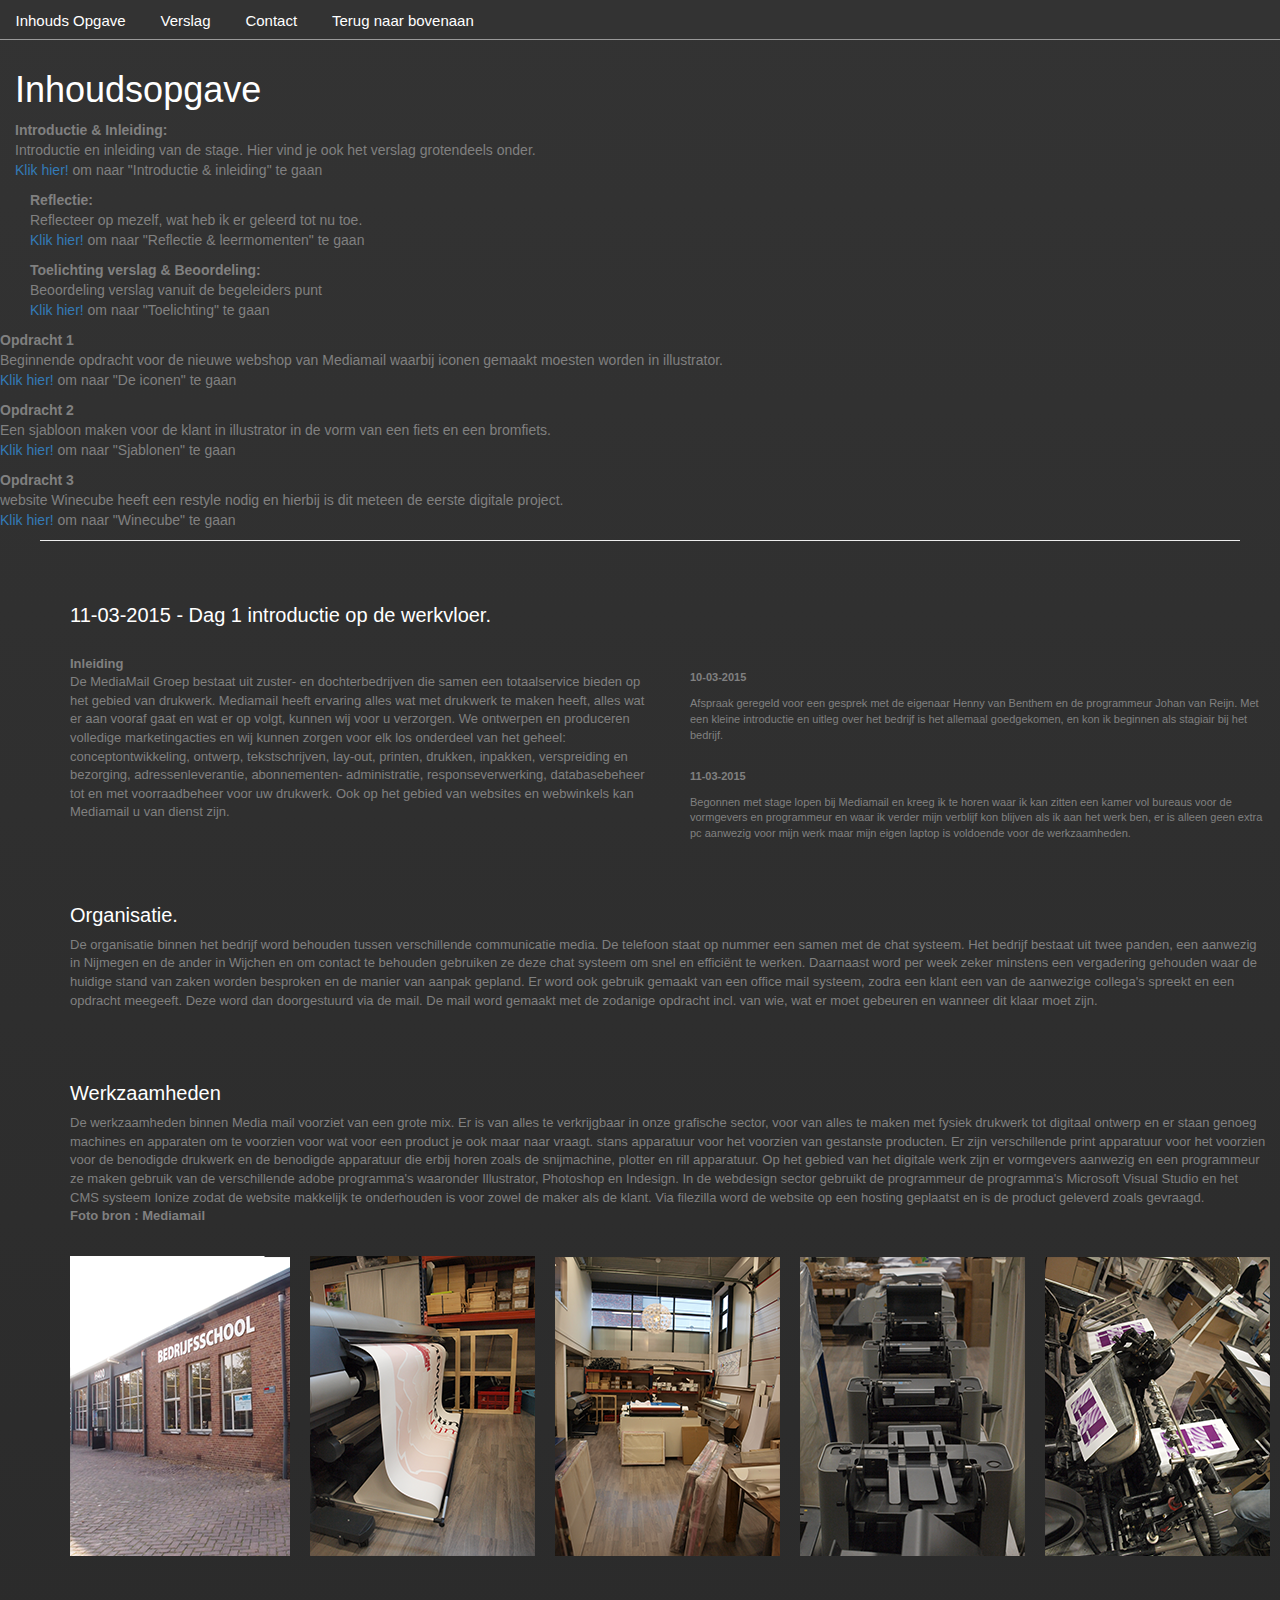
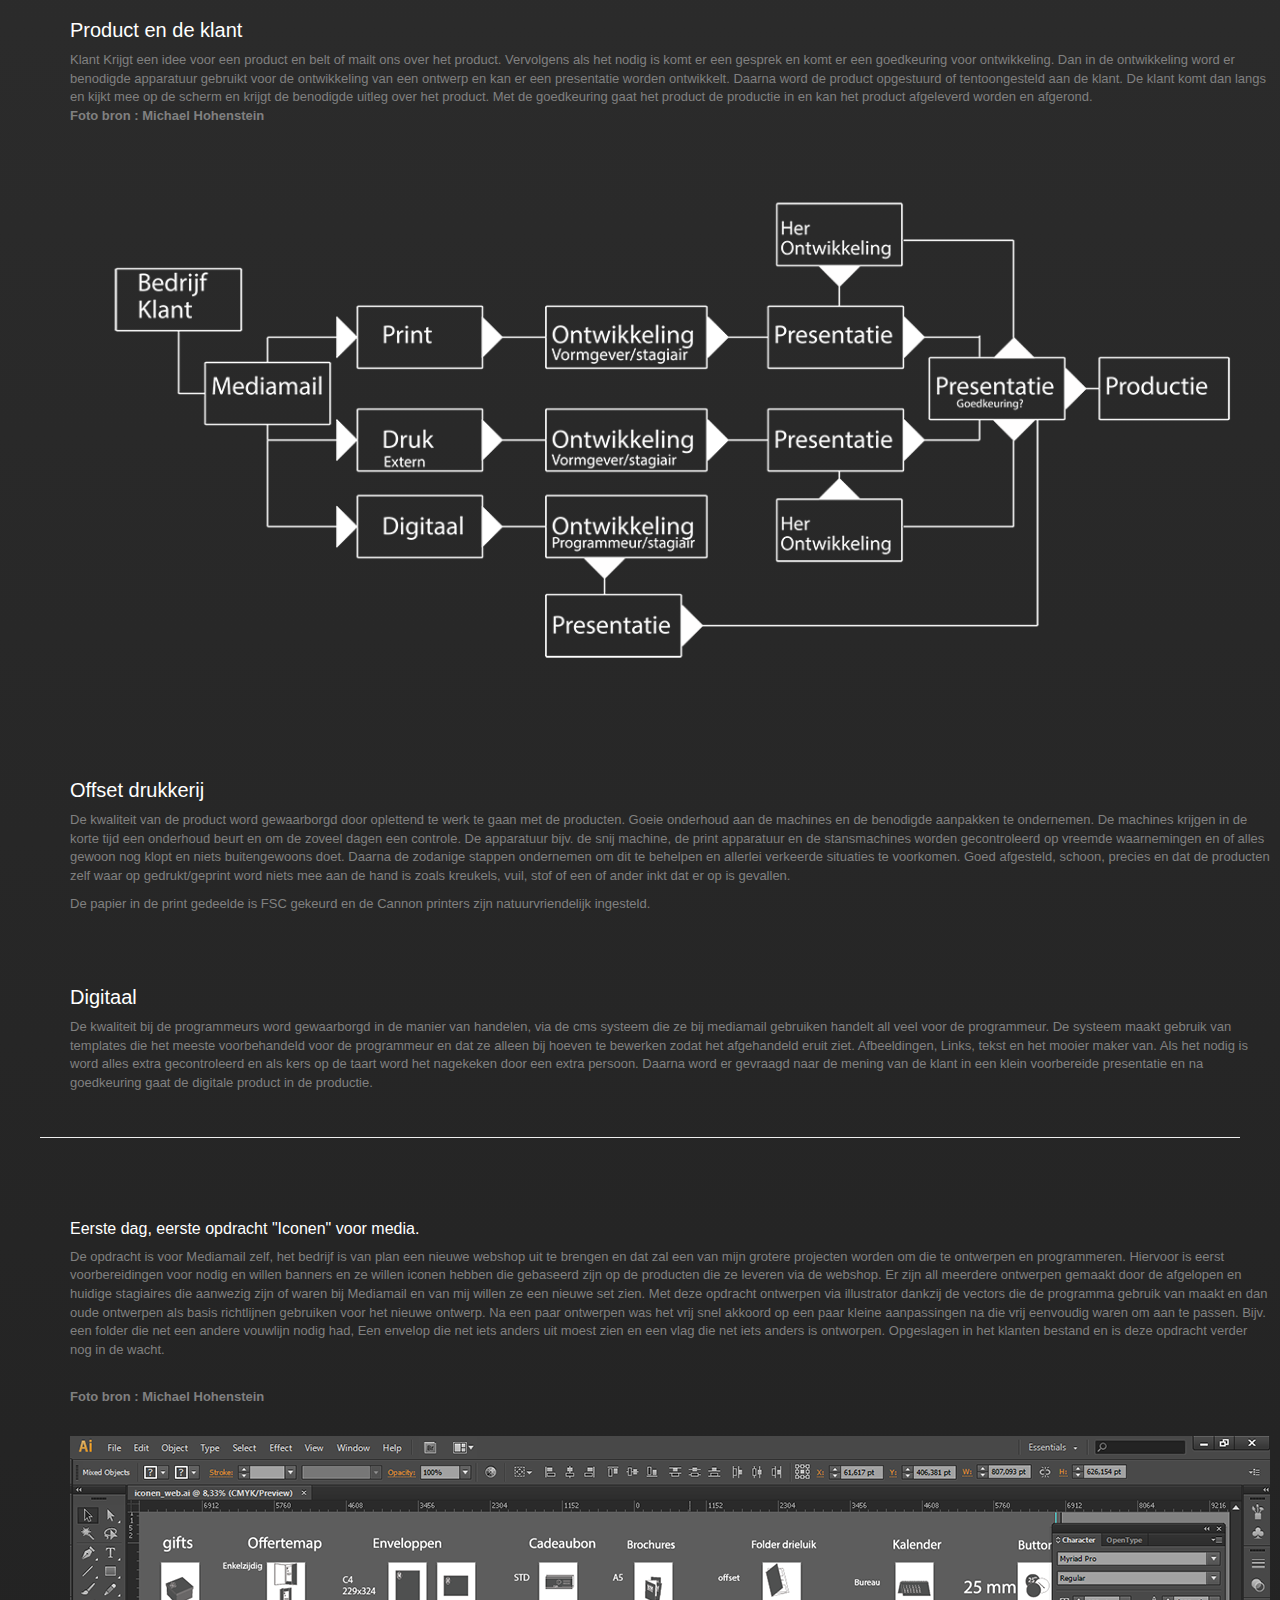
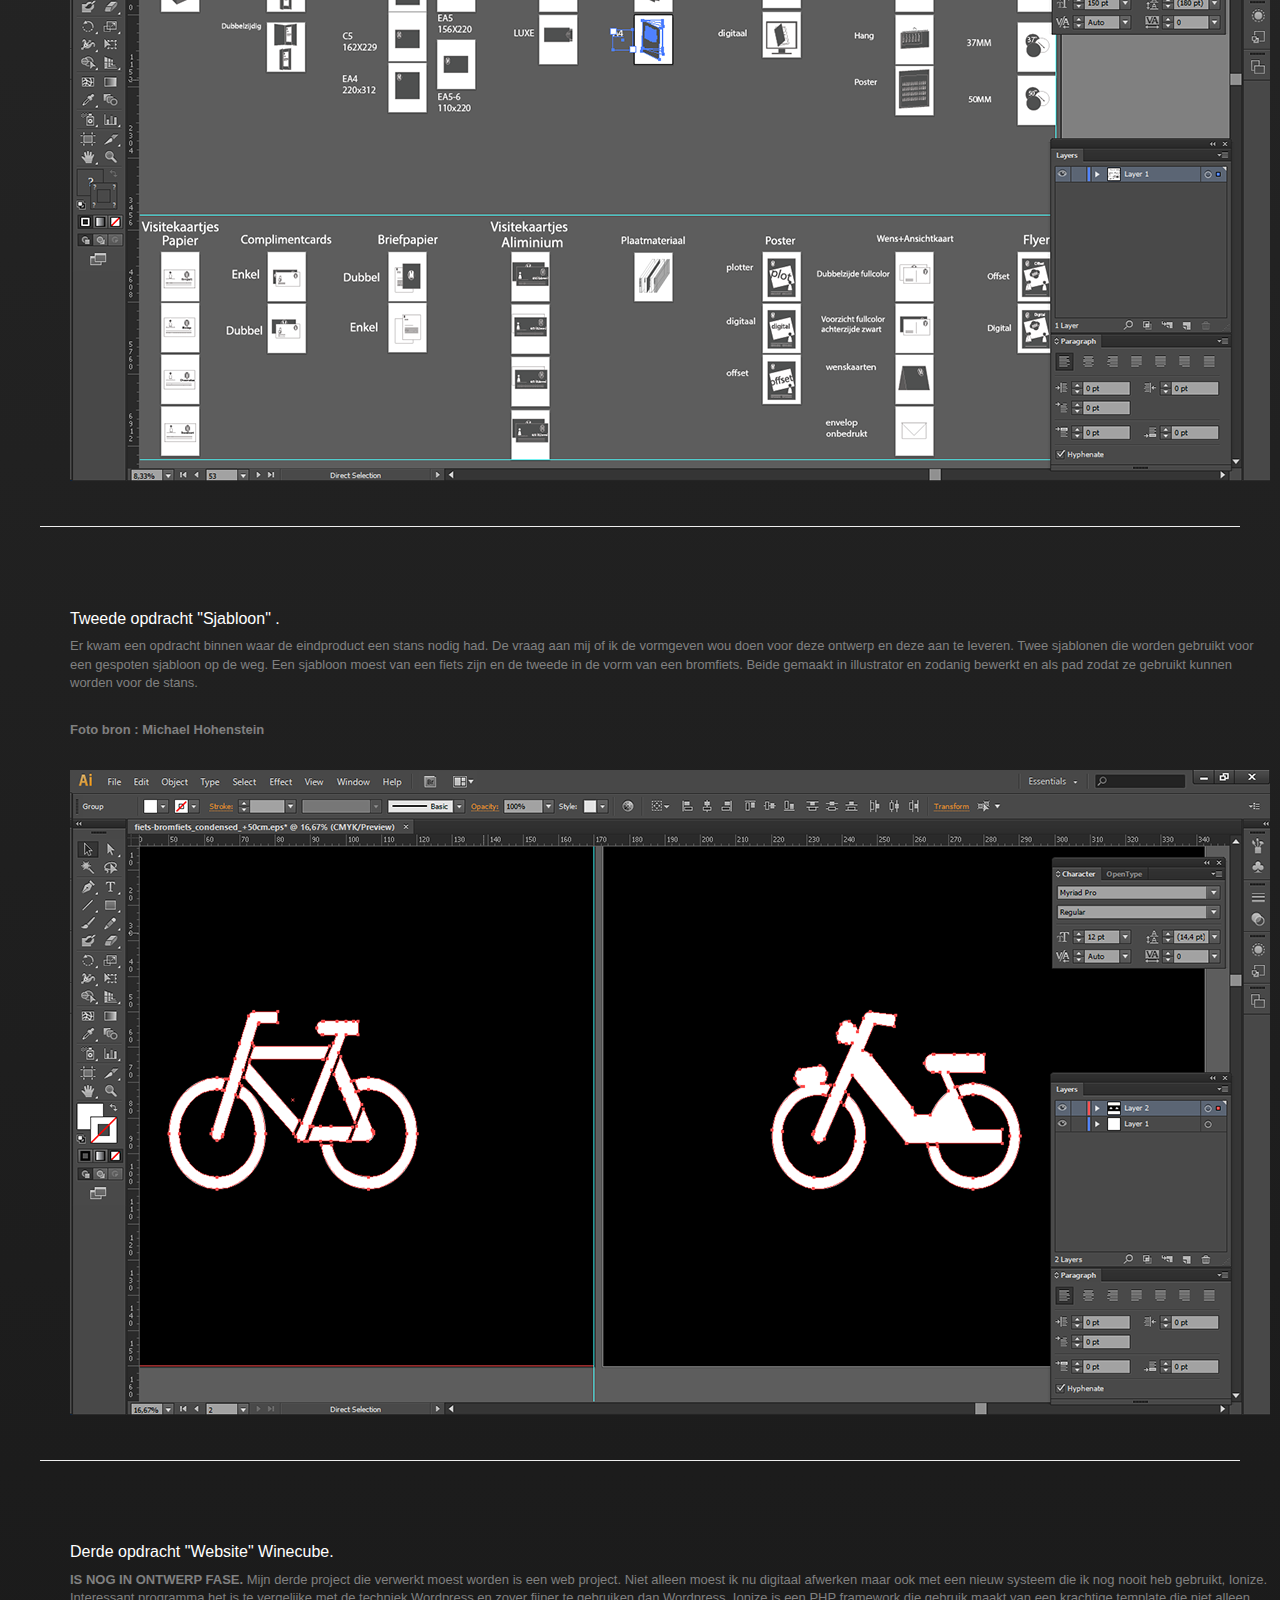
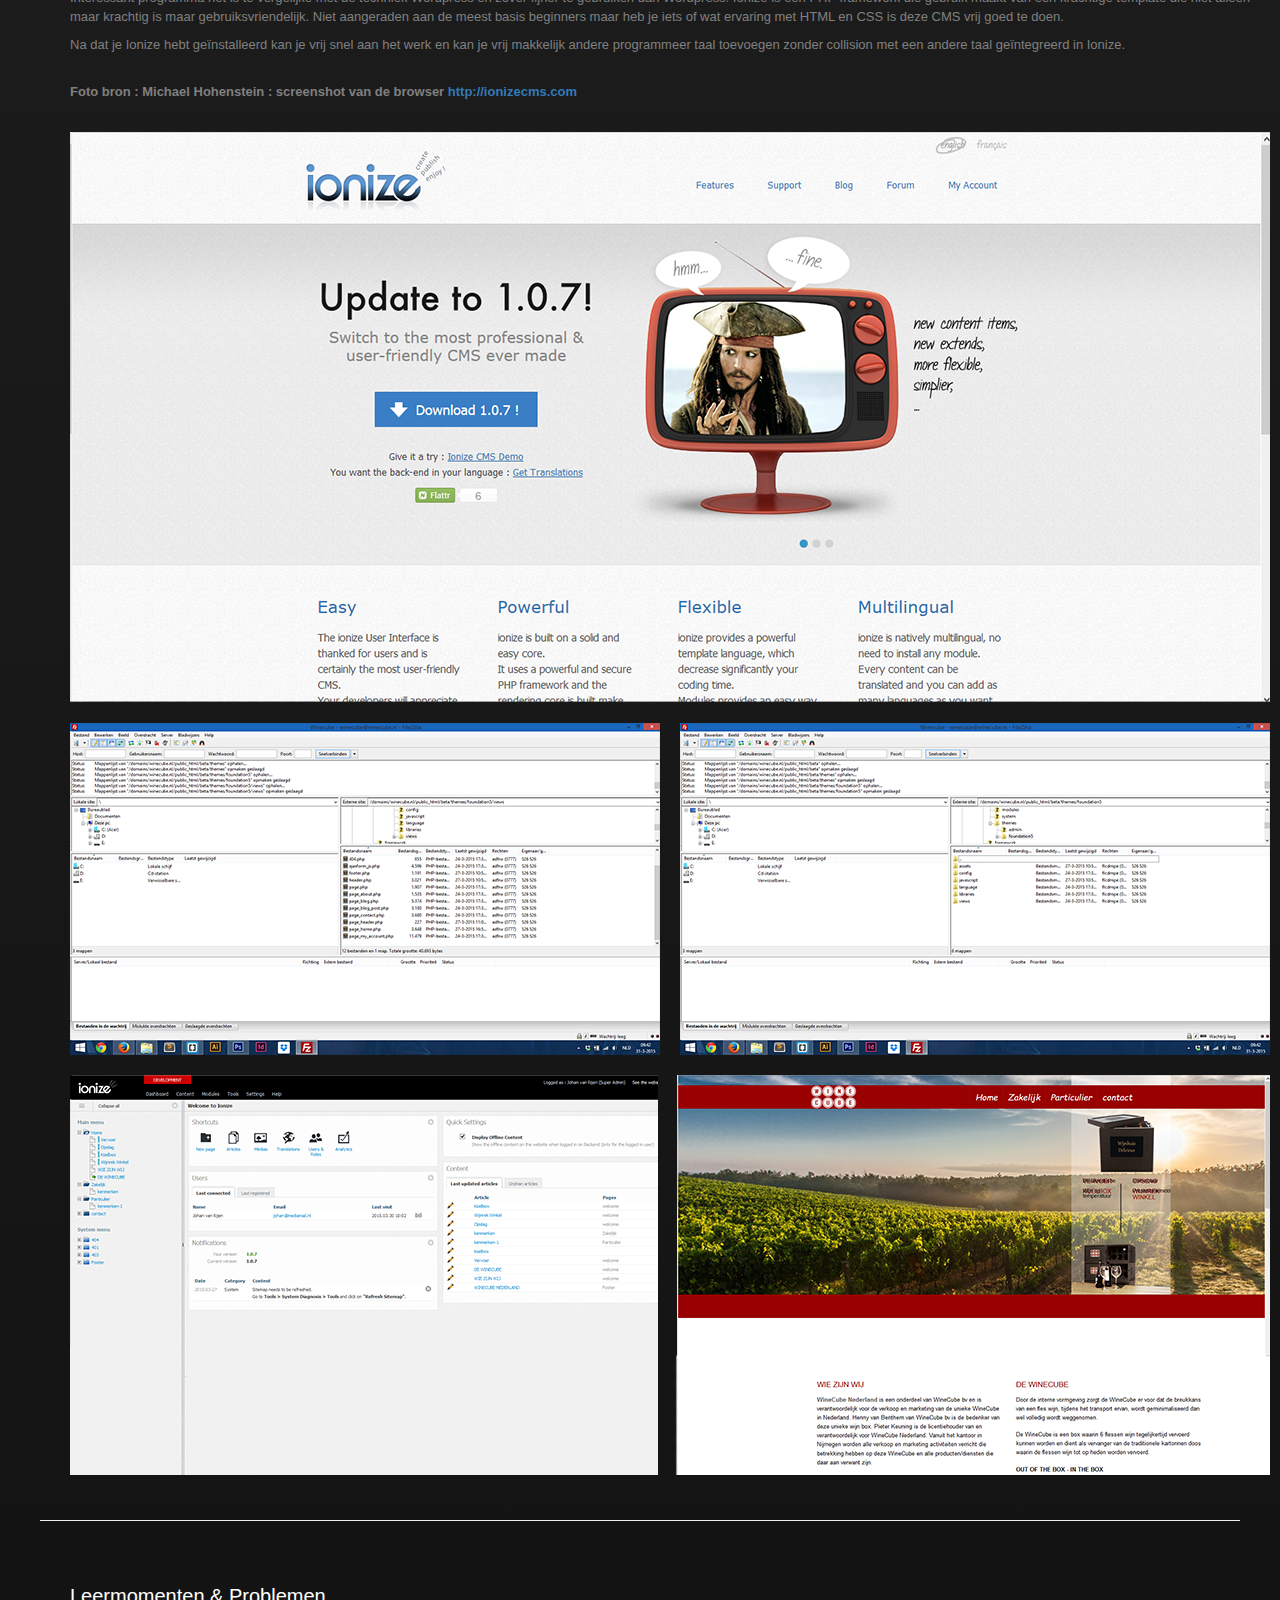
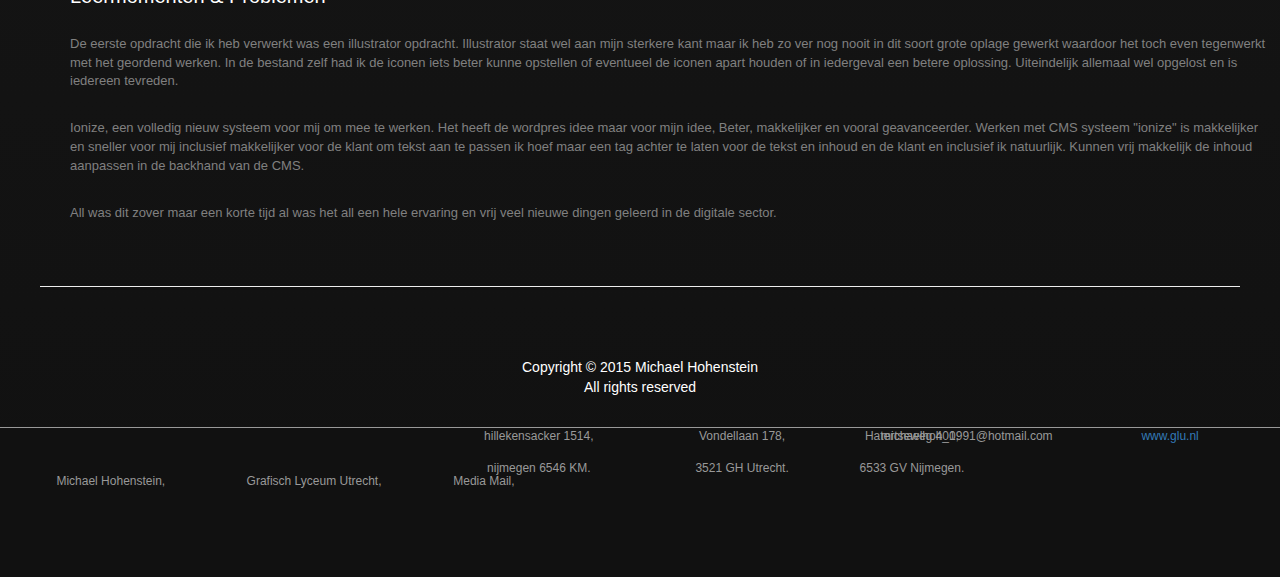
<file: index.html>
<!DOCTYPE HTML>
<html>
	<head>
		<link rel="stylesheet" type="text/css" href="stylesheet/stylesheet.css" />
			<style>
				</style>
        <link rel="stylesheet" href="stylesheet/bootstrap.min.css">
        
	</head>


	<body><!-- body -->


<div class="invulblock" id="terug"></div>


<nav class="scroll" id="nav_bar">
	<ul class="nav_links">
        <li><a class="scroll" href="#selecteer">Inhouds Opgave</a></li>
        <li><a class="scroll" href="#inhoudelijk">Verslag</a></li>
        <li><a class="scroll" href="#contact">Contact</a></li>
      <li><a class="scroll" href="#terug">Terug naar bovenaan</a></li>
    </ul>
</nav><!-- END NAV_BAR-->




        
        

<div class="niets">
	<div><nav class="scroll" id="selecteer" style="top:-40px;"></div>

        
        
        
        
<div class="scroll" id="page">
<div class="tekst col-md-6">
<div class="kleinetekst" style="text-align:center;color:white;padding-top:50px;"><h1>Inhoudsopgave</h1></div>
       
<div class="wrapper">
	
			<p><b>Introductie & Inleiding:</b>
                <br />Introductie en inleiding van de stage. Hier vind je ook het verslag grotendeels onder.<br /> 
				    <a class="scroll" href="#inhoudelijk">Klik hier!</a> om naar "Introductie & inleiding" te gaan</p>
		              <!-- tekst End -->
                
    <div class="col-md-6">    
        <div class="tekst">
			<p><b>Reflectie:</b>
                <br />Reflecteer op mezelf, wat heb ik er geleerd tot nu toe.<br />
				    <a class="scroll" href="#menu-geleerd">Klik hier!</a> om naar "Reflectie & leermomenten" te gaan</p>
		              </div><!-- tekst End -->	
        
        <div class="tekst">
			<p><b>Toelichting verslag & Beoordeling:</b>
                <br />Beoordeling verslag vanuit de begeleiders punt<br />
				    <a class="scroll" href="#menu-toelichting">Klik hier!</a> om naar "Toelichting" te gaan</p>
                        </div><!-- tekst End -->
    </div>
</div><!-- WRAPPER END --><!-- WRAPPER END -->
        </div>
    
    
    
        
           <div class="wrapper">
		<div class="tekst">
			<p><b>Opdracht 1</b>
                <br />Beginnende opdracht voor de nieuwe webshop van Mediamail waarbij iconen gemaakt moesten worden in illustrator.<br /> 
				    <a class="scroll" href="#opdracht-1">Klik hier!</a> om naar "De iconen" te gaan</p>
		              </div><!-- tekst End -->
        <div class="tekst">
			<p><b>Opdracht 2</b>
                <br />Een sjabloon maken voor de klant in illustrator in de vorm van een fiets en een bromfiets.<br />
				    <a class="scroll" href="#opdracht-2">Klik hier!</a> om naar "Sjablonen" te gaan</p>
		              </div><!-- tekst End -->	
        <div class="tekst">
			<p><b>Opdracht 3</b>
                <br />website Winecube heeft een restyle nodig en hierbij is dit meteen de eerste digitale project.<br />
				    <a class="scroll" href="#opdracht-3">Klik hier!</a> om naar "Winecube" te gaan</p>
                        </div><!-- tekst End -->
</div><!-- WRAPPER END --><!-- WRAPPER END -->
             
        
        
	</div><!-- page End -->
</div><!-- container End -->
<!-- Frontpage tekst 1 End -->


    
    
<hr>


    
    
<div class="container">
	<div>
		<nav class="scroll" id="inhoudelijk" style="top:-40px;">
	</div>
<div class="product" >
<br />		
<h1>11-03-2015 - Dag 1 introductie op de werkvloer.</h1>
<br />


<div id="textcollumn">
<p style="font-size:13px;"><b>Inleiding</b><br />De MediaMail Groep bestaat uit zuster- en dochterbedrijven die samen een totaalservice bieden op het gebied van drukwerk.
Mediamail heeft ervaring alles wat met drukwerk te maken heeft, alles wat er aan vooraf gaat en wat er op volgt, kunnen wij voor u verzorgen. 
We ontwerpen en produceren volledige marketingacties en wij kunnen zorgen voor elk los onderdeel van het geheel: 
conceptontwikkeling, ontwerp, tekstschrijven, lay-out, printen, drukken, inpakken, verspreiding en bezorging, adressenleverantie, 
abonnementen- administratie, responseverwerking, databasebeheer tot en met voorraadbeheer voor uw drukwerk. 
Ook op het gebied van websites en webwinkels kan Mediamail u van dienst zijn.</p>
<br />
<p><b>10-03-2015</b></p>
<p>Afspraak geregeld voor een gesprek met de eigenaar Henny van Benthem en de programmeur Johan van Reijn.
Met een kleine introductie en uitleg over het bedrijf is het allemaal goedgekomen, en kon ik beginnen als stagiair bij het bedrijf.</p>
<br />
<p><b>11-03-2015</b></p>
<p>Begonnen met stage lopen bij Mediamail en kreeg ik te horen waar ik kan zitten een kamer vol bureaus voor de vormgevers en programmeur
en waar ik verder mijn verblijf kon blijven als ik aan het werk ben, er is alleen geen extra pc aanwezig voor mijn werk maar mijn eigen laptop is voldoende voor de werkzaamheden.</p>
</div>
<br />
<br />

    
    
    
<!-- DIT GEDEELTE --> <!-- DIT GEDEELTE --><!-- DIT GEDEELTE --><!-- DIT GEDEELTE --><!-- DIT GEDEELTE --><!-- DIT GEDEELTE --><!-- DIT GEDEELTE --><!-- DIT GEDEELTE --><!-- DIT GEDEELTE -->
<h1>Organisatie.</h1>
<p>De organisatie binnen het bedrijf word behouden tussen verschillende communicatie media. De telefoon staat op nummer een samen met de chat systeem.
Het bedrijf bestaat uit twee panden, een aanwezig in Nijmegen en de ander in Wijchen en om contact te behouden gebruiken ze deze chat systeem om snel en effici&euml;nt te werken.
Daarnaast word per week zeker minstens een vergadering gehouden waar de huidige stand van zaken worden besproken en de manier van aanpak gepland.
Er word ook gebruik gemaakt van een office mail systeem, zodra een klant een van de aanwezige collega's spreekt en een opdracht meegeeft. Deze word dan doorgestuurd via de mail. 
De mail word gemaakt met de zodanige opdracht incl. van wie, wat er moet gebeuren en wanneer dit klaar moet zijn.</p>  
<br /> 
<br />
   
<h1>Werkzaamheden</h1>
<p>De werkzaamheden binnen Media mail voorziet van een grote mix. Er is van alles te verkrijgbaar in onze grafische sector, voor van alles te maken met fysiek drukwerk tot digitaal ontwerp
en er staan genoeg machines en apparaten om te voorzien voor wat voor een product je ook maar naar vraagt. stans apparatuur voor het voorzien van gestanste producten. 
Er zijn verschillende print apparatuur voor het voorzien voor de benodigde drukwerk en de benodigde apparatuur die erbij horen zoals de snijmachine, plotter en 
rill apparatuur. Op het gebied van het digitale werk zijn er vormgevers aanwezig en een programmeur ze maken gebruik van de verschillende adobe programma's waaronder Illustrator, 
Photoshop en Indesign. In de webdesign sector gebruikt de programmeur de programma's Microsoft Visual Studio en het CMS systeem Ionize zodat de website makkelijk te onderhouden is voor zowel de maker als de klant. Via filezilla word de website op een hosting geplaatst en is de product geleverd zoals gevraagd.
<br /><b>Foto bron : Mediamail</b></p>
<img src="img/druk&stand.png" style="padding-top:20px;padding-bottom:20px;">
<br />  
<br />  
<h1>Product en de klant</h1>
<p>Klant Krijgt een idee voor een product en belt of mailt ons over het product. Vervolgens als het nodig is komt er een gesprek en komt er een goedkeuring voor ontwikkeling.
Dan in de ontwikkeling word er benodigde apparatuur gebruikt voor de ontwikkeling van een ontwerp en kan er een presentatie worden ontwikkelt. 
Daarna word de product opgestuurd of tentoongesteld aan de klant. De klant komt dan langs en kijkt mee op de scherm en krijgt de benodigde uitleg over het product.
Met de goedkeuring gaat het product de productie in en kan het product afgeleverd worden en afgerond.
<br /><b>Foto bron : Michael Hohenstein</b></p>
<img src="img/tabel-werkzaamheden-resize.png"  style="padding-top:20px;padding-bottom:20px;height:600px;">
<br />  
<br />   
<h1>Offset drukkerij</h1>
<p>De kwaliteit van de product word gewaarborgd door oplettend te werk te gaan met de producten. Goeie onderhoud aan de machines en de benodigde aanpakken te ondernemen.
De machines krijgen in de korte tijd een onderhoud beurt en om de zoveel dagen een controle. De apparatuur bijv. 
de snij machine, de print apparatuur en de stansmachines worden gecontroleerd op vreemde waarnemingen en of alles gewoon nog klopt en niets buitengewoons doet. 
Daarna de zodanige stappen ondernemen om dit te behelpen en allerlei verkeerde situaties te voorkomen.
Goed afgesteld, schoon, precies en dat de producten zelf waar op gedrukt/geprint word niets mee aan de hand is zoals kreukels, vuil, stof of een of ander inkt dat er op is gevallen.
</p><p>De papier in de print gedeelde is FSC gekeurd en de Cannon printers zijn natuurvriendelijk ingesteld.</p>
<br />
<br />
<h1>Digitaal</h1>
<p>De kwaliteit bij de programmeurs word gewaarborgd in de manier van handelen, via de cms systeem die ze bij mediamail gebruiken handelt all veel voor de programmeur.
De systeem maakt gebruik van templates die het meeste voorbehandeld voor de programmeur en dat ze alleen bij hoeven te bewerken zodat het afgehandeld eruit ziet.
Afbeeldingen, Links, tekst en het mooier maker van. Als het nodig is word alles extra gecontroleerd en als kers op de taart word het nagekeken door een extra persoon.
Daarna word er gevraagd naar de mening van de klant in een klein voorbereide presentatie en na goedkeuring gaat de digitale product in de productie.</p>
<!-- DIT GEDEELTE --><!-- DIT GEDEELTE --><!-- DIT GEDEELTE --><!-- DIT GEDEELTE --><!-- DIT GEDEELTE --><!-- DIT GEDEELTE --><!-- DIT GEDEELTE --><!-- DIT GEDEELTE --><!-- DIT GEDEELTE -->

        </div><!--EIND PRODUCT-->
    </div><!--EIND CONTAINER-->



    
    
<hr>

    
    
    
<div class="container">
    <div>
        <div class="scroll" id="opdracht-1" style="top:-40px;"></div>
            </div>
                <div class="product">
<br />
                  
<section class="text"><br />      
<p><h1 style="font-size:16px;">Eerste dag, eerste opdracht "Iconen" voor media.</h1></p>
<p> De opdracht is voor Mediamail zelf, het bedrijf is van plan een nieuwe webshop uit te brengen en dat zal een van mijn grotere projecten worden om die te ontwerpen en programmeren. 
Hiervoor is eerst voorbereidingen  voor nodig en willen banners en ze willen iconen hebben die gebaseerd zijn op de producten die ze leveren via de webshop.
Er zijn all meerdere ontwerpen gemaakt door de afgelopen en huidige stagiaires die aanwezig zijn of waren bij Mediamail en van mij willen ze een nieuwe set zien. 
Met deze opdracht ontwerpen via illustrator dankzij de vectors die de programma gebruik van maakt en dan oude ontwerpen als basis richtlijnen gebruiken voor het nieuwe ontwerp.
Na een paar ontwerpen was het vrij snel akkoord op een paar kleine aanpassingen na die vrij eenvoudig waren om aan te passen. Bijv. een folder die net een andere vouwlijn nodig had,
Een envelop die net iets anders uit moest zien en een vlag die net iets anders is ontworpen. Opgeslagen in het klanten bestand en is deze opdracht verder nog in de wacht.</p>
<br /><b>Foto bron : Michael Hohenstein</b></p>
<img src="img/scherm-icon.png" style="padding-top:20px;">
</section><!-- END TEXT -->
</div><!-- END PRODUCT -->		
</div><!--EIND PRODUCT-->
</div><!--	 EIND CONTAINER 	-->


    
    
<hr>
    
      
    
    
<div class="container">
	<div>
		<div class="scroll" id="opdracht-2" style="top:-40px;"></div>
	       </div>
	           <div class="product"><br />
                   
<section class="text"><br />
<p><h1 style="font-size:16px;">Tweede opdracht "Sjabloon" .</h1></p>
<p>Er kwam een opdracht binnen waar de eindproduct een stans nodig had. De vraag aan mij of ik de vormgeven wou doen voor deze ontwerp en deze aan te leveren.
Twee sjablonen die worden gebruikt voor een gespoten sjabloon op de weg. Een sjabloon moest van een fiets zijn en de tweede in de vorm van een bromfiets.
Beide gemaakt in illustrator en zodanig bewerkt en als pad zodat ze gebruikt kunnen worden voor de stans.</p>
<br /><b>Foto bron : Michael Hohenstein</b></p>
<img src="img/sjabloon-1200px.png" style="padding-top:20px;"> 
</div><!-- PRODUCT -->
</section><!-- END TEXT -->
    	
</div><!--EIND PRODUCT-->
</div><!--	 EIND CONTAINER 	-->




<hr>





<div class="container">
	<div>
		<div class="scroll" id="opdracht-3" style="top:-40px;"></div>
	       </div>
	           <div class="product"><br />
               
<section class="text"><br />
<p><h1 style="font-size:16px;">Derde opdracht "Website" Winecube.</h1></p>
<p><b>IS NOG IN ONTWERP FASE. </b>Mijn derde project die verwerkt moest worden is een web project. Niet alleen moest ik nu digitaal
afwerken maar ook met een nieuw systeem die ik nog nooit heb gebruikt, Ionize.
Interessant programma het is te vergelijke met de techniek Wordpress en zover fijner te gebruiken dan Wordpress. 
Ionize is een PHP framework die gebruik maakt van een krachtige template die niet alleen maar krachtig is maar gebruiksvriendelijk. 
Niet aangeraden aan de meest basis beginners maar heb je iets of wat ervaring met HTML en CSS is deze CMS vrij goed te doen.
</p><p>Na dat je Ionize hebt ge&iuml;nstalleerd kan je vrij snel aan het werk en kan je vrij makkelijk andere programmeer taal toevoegen zonder collision met een andere taal ge&iuml;ntegreerd in Ionize.</p>
<br /><b>Foto bron : Michael Hohenstein : screenshot van de browser <a href="http://ionizecms.com">http://ionizecms.com</a> </b></p>
<img src="img/ionize.png" style="padding-top:20px;"><img src="img/fillezilla.png" style="padding-top:20px;"><img src="img/Winecube.png" style="padding-top:20px;">
</section>	
      
  
</div><!--EIND PRODUCT-->
</div><!--	 EIND CONTAINER 	-->


<hr>
               

<div class="container">
    <div>
		<nav class="scroll" id="menu-geleerd" style="top:-40px;">
	       </div>
	           <div class="product" style="height:300px;"><br />
                <h1>Leermomenten & Problemen</h1>

<section class="text"><br />
<p>De eerste opdracht die ik heb verwerkt was een illustrator opdracht. Illustrator staat wel aan mijn sterkere kant maar ik heb zo ver nog nooit in dit soort grote oplage gewerkt
waardoor het toch even tegenwerkt met het geordend werken. In de bestand zelf had ik de iconen iets beter kunne opstellen of eventueel de iconen apart houden of in iedergeval
een betere oplossing. Uiteindelijk allemaal wel opgelost en is iedereen tevreden.</p>
<br />
<p>Ionize, een volledig nieuw systeem voor mij om mee te werken. Het heeft de wordpres idee maar voor mijn idee, Beter, makkelijker en vooral geavanceerder.
Werken met CMS systeem "ionize" is makkelijker en sneller voor mij inclusief makkelijker voor de klant om tekst aan te passen ik hoef maar een tag achter te laten voor de tekst
en inhoud en de klant en inclusief ik natuurlijk. Kunnen vrij makkelijk de inhoud aanpassen in de backhand van de CMS.</p>
<br />
<p>All was dit zover maar een korte tijd al was het all een hele ervaring en vrij veel nieuwe dingen geleerd in de digitale sector.</p>			
</section>
 
	</div><!--EIND PRODUCT-->
</div><!--	 EIND CONTAINER 	-->

    
    
    
<hr>
    
    
<div class="scroll" id="contact" style="top:-40px;height:200px;width:100%;">
	<p style="padding-top:50px;color:white;text-align:center;">Copyright &#169 2015 Michael Hohenstein
	   <br />All rights reserved</p>
	       <br />
                <section class="text" id="footer">
                    <ul>
                        <li style="float:left;font-size:12px;padding-top:25px;"><p>Michael Hohenstein,</p><p>hillekensacker 1514,<p>nijmegen 6546 KM.</p><p>michaelhoh_1991@hotmail.com</p></li>
			         <li style="float:left;font-size:12px;padding-top:25px;"><p>Grafisch Lyceum Utrecht,</p><p>Vondellaan 178,</p><p>3521 GH Utrecht.</p><p><a href="http://www.glu.nl">www.glu.nl</a></p></li>
			         <li style="float:left;font-size:12px;padding-top:25px;"><p>Media Mail,</p><p> Hatertseweg 400,</p><p> 6533 GV Nijmegen.</p><p><a href="http://www.mediamail.nl">www.mediamail.nl</a></p></li>
		          </ul>	
	           </section>	

		<script src="js/jquery-1.11.2.min.js"></script>
        <script src="js/smoothscroll.js"></script>

        
	</body>
</html>
</file>
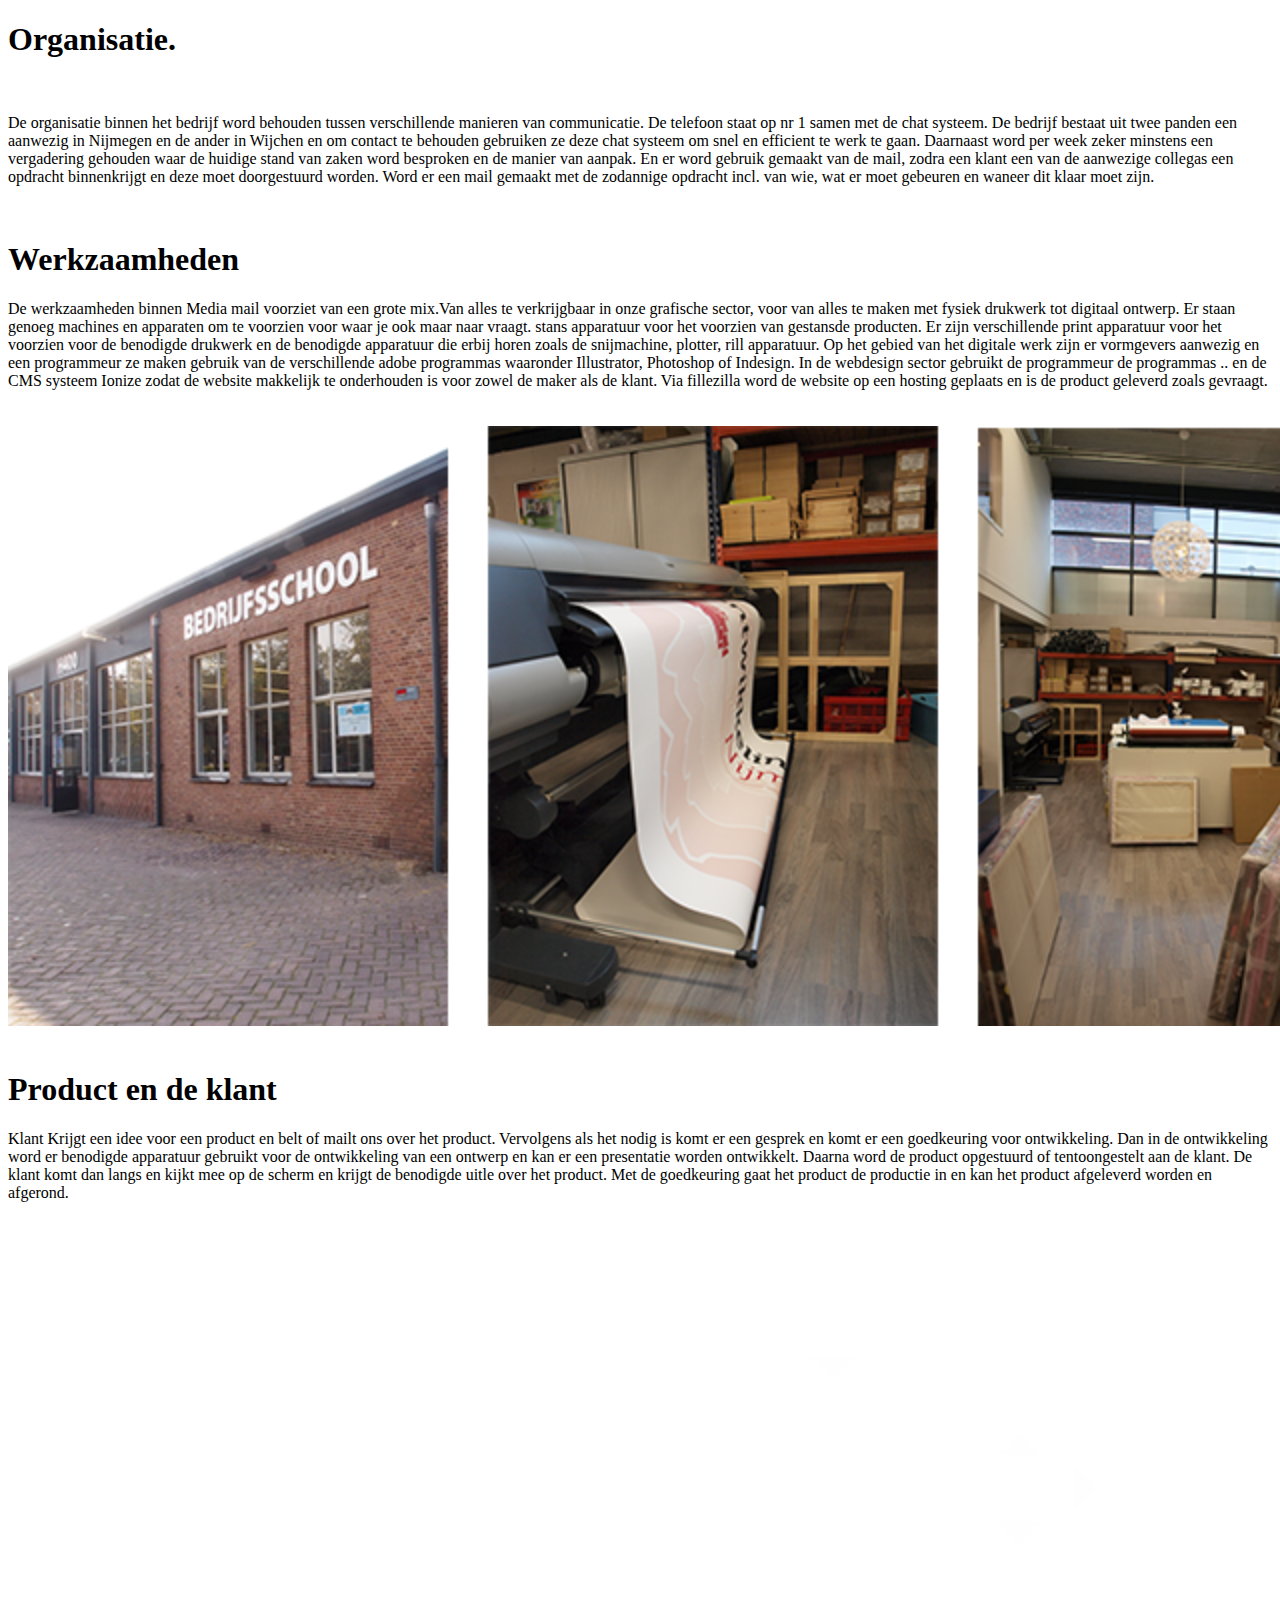
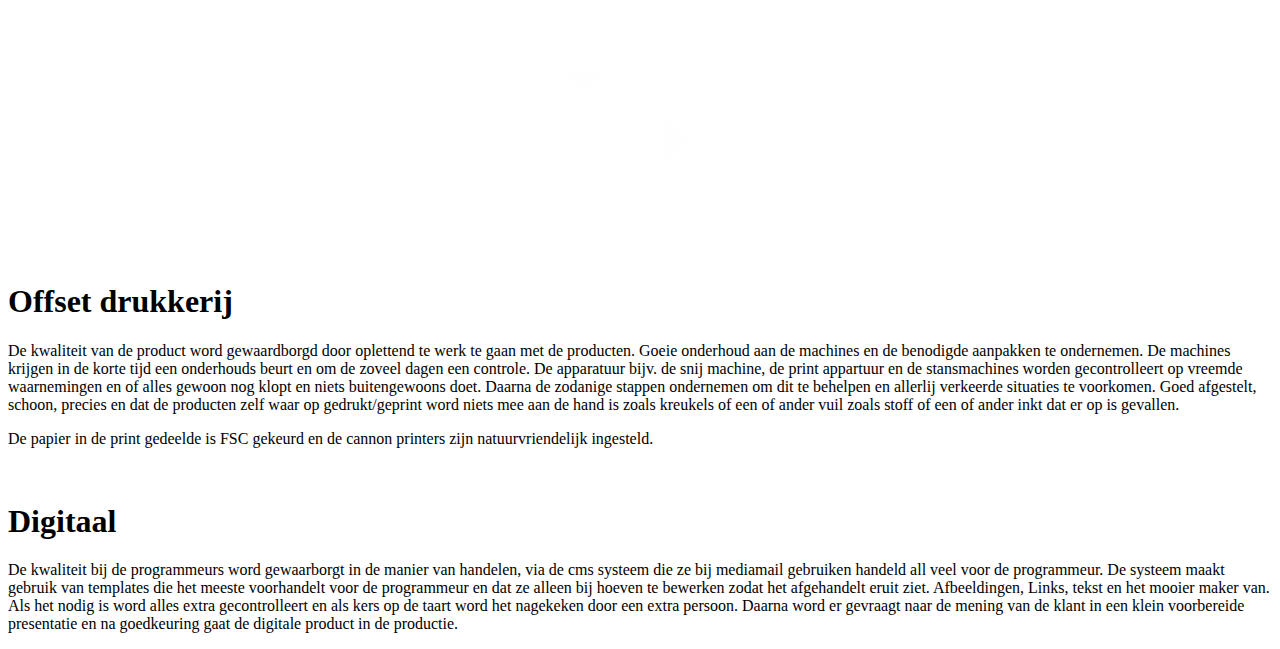
<file: text-verslag-1.html>
<!DOCTYPE HTML>
<head></head><body></body>


<!-- DIT GEDEELTE --> <!-- DIT GEDEELTE --><!-- DIT GEDEELTE --><!-- DIT GEDEELTE --><!-- DIT GEDEELTE --><!-- DIT GEDEELTE --><!-- DIT GEDEELTE --><!-- DIT GEDEELTE --><!-- DIT GEDEELTE -->
<h1>Organisatie.</h1>
<br /> 

<p>De organisatie binnen het bedrijf word behouden tussen verschillende manieren van communicatie. De telefoon staat op nr 1 samen met de chat systeem.
De bedrijf bestaat uit twee panden een aanwezig in Nijmegen en de ander in Wijchen en om contact te behouden gebruiken ze deze chat systeem om snel en efficient te werk te gaan.
Daarnaast word per week zeker minstens een vergadering gehouden waar de huidige stand van zaken word besproken en de manier van aanpak.
En er word gebruik gemaakt van de mail, zodra een klant een van de aanwezige collegas een opdracht binnenkrijgt en deze moet doorgestuurd worden. 
Word er een mail gemaakt met de zodannige opdracht incl. van wie, wat er moet gebeuren en waneer dit klaar moet zijn.</p>  
<br /> 
   
<h1>Werkzaamheden</h1>
<p>De werkzaamheden binnen Media mail voorziet van een grote mix.Van alles te verkrijgbaar in onze grafische sector, voor van alles te maken met fysiek drukwerk tot digitaal ontwerp.
Er staan genoeg machines en apparaten om te voorzien voor waar je ook maar naar vraagt. stans apparatuur voor het voorzien van gestansde producten. 
Er zijn verschillende print apparatuur voor het voorzien voor de benodigde drukwerk en de benodigde apparatuur die erbij horen zoals de snijmachine, plotter, 
rill apparatuur. Op het gebied van het digitale werk zijn er vormgevers aanwezig en een programmeur ze maken gebruik van de verschillende adobe programmas waaronder Illustrator, 
Photoshop of Indesign. In de webdesign sector gebruikt de programmeur de programmas .. en de CMS systeem Ionize zodat de website makkelijk te onderhouden is voor zowel de maker als de klant.
Via fillezilla word de website op een hosting geplaats en is de product geleverd zoals gevraagt. </p>
<img src="img/druk&stand.png" style="padding-top:20px;padding-bottom:20px;height:600px;">
<br />  
    
<h1>Product en de klant</h1>
<p>Klant Krijgt een idee voor een product en belt of mailt ons over het product. Vervolgens als het nodig is komt er een gesprek en komt er een goedkeuring voor ontwikkeling.
Dan in de ontwikkeling word er benodigde apparatuur gebruikt voor de ontwikkeling van een ontwerp en kan er een presentatie worden ontwikkelt. 
Daarna word de product opgestuurd of tentoongestelt aan de klant. De klant komt dan langs en kijkt mee op de scherm en krijgt de benodigde uitle over het product.
Met de goedkeuring gaat het product de productie in en kan het product afgeleverd worden en afgerond.</p>
<img src="img/tabel-werkzaamheden-resize.png"  style="padding-top:20px;padding-bottom:20px;height:600px;">
<br />  
    
<h1>Offset drukkerij</h1>
<p>De kwaliteit van de product word gewaardborgd door oplettend te werk te gaan met de producten. Goeie onderhoud aan de machines en de benodigde aanpakken te ondernemen.
De machines krijgen in de korte tijd een onderhouds beurt en om de zoveel dagen een controle. De apparatuur bijv. 
de snij machine, de print appartuur en de stansmachines worden gecontrolleert op vreemde waarnemingen en of alles gewoon nog klopt en niets buitengewoons doet. 
Daarna de zodanige stappen ondernemen om dit te behelpen en allerlij verkeerde situaties te voorkomen.
Goed afgestelt, schoon, precies en dat de producten zelf waar op gedrukt/geprint word niets mee aan de hand is zoals kreukels of een of ander vuil zoals stoff of een of ander inkt dat er op is gevallen.
</p><p>De papier in de print gedeelde is FSC gekeurd en de cannon printers zijn natuurvriendelijk ingesteld.</p>
<br />

<h1>Digitaal</h1>
<p>De kwaliteit bij de programmeurs word gewaarborgt in de manier van handelen, via de cms systeem die ze bij mediamail gebruiken handeld all veel voor de programmeur.
De systeem maakt gebruik van templates die het meeste voorhandelt voor de programmeur en dat ze alleen bij hoeven te bewerken zodat het afgehandelt eruit ziet.
Afbeeldingen, Links, tekst en het mooier maker van. Als het nodig is word alles extra gecontrolleert en als kers op de taart word het nagekeken door een extra persoon.
Daarna word er gevraagt naar de mening van de klant in een klein voorbereide presentatie en na goedkeuring gaat de digitale product in de productie.</p>
<!-- DIT GEDEELTE --><!-- DIT GEDEELTE --><!-- DIT GEDEELTE --><!-- DIT GEDEELTE --><!-- DIT GEDEELTE --><!-- DIT GEDEELTE --><!-- DIT GEDEELTE --><!-- DIT GEDEELTE --><!-- DIT GEDEELTE -->
</html>
</file>
<file: stylesheet/stylesheet.css>
*{
	margin:0px;
	padding:0px; 
	font-family: "Myriad Pro","Gill Sans", "Gill Sans MT", Calibri, sans-serif;
	z-index:5; 
	color: grey;
	text-align:left;
}

#footer ul {
    padding-top: 20px;
    width: 1200px;
    height: auto;
    margin-left:auto;
    margin-right:auto; 

}

h1 {
text-align:justify;
}

body {
	width:100%;
	height:100%;
	min-width:1200px;
	min-height:100%;
	background-color:;
	float:none;
	/* fallback */
	background-color: #333;
	background-attachment: fixed;

  	/* Safari 4-5, Chrome 1-9 */
 	background: -webkit-gradient(linear, 0% 0%, 0% 100%, from(#333), to(#111)) no-repeat;

  	/* Safari 5.1, Chrome 10+ */
 	background: -webkit-linear-gradient(top, #333, #111) no-repeat; 333 111

	/* Firefox 3.6+ */
	background: -moz-linear-gradient(top, #333, #111) no-repeat;

	/* IE 10 */
	background: -ms-linear-gradient(top, #333, #111) no-repeat;

	/* Opera 11.10+ */
	background: -o-linear-gradient(top, #333, #111) no-repeat;
}

a {
	color: white;
}

a:hover {
	color: #666;
}

.container{
}

hr {
	width: 1200px;
	margin-left:auto;
	margin-right:auto;
}

.list{
	height:120px;
	width:66px;	
}

.list ul{
	height: 120px;
}

.list ul li .scroll{
	height:50px;
	width:100px;
}

.list ul li{
	height: 15px;
	width: 60px;
	padding:0px;
	margin:0px;
}

#link-menu{
	width: 0px;
	height:0px;
	padding:0px;
	margin:0px;
}

.nav_links div{
	display: none;
}

.list ul li p{
	padding:0px;
	margin:0px;
	width: 60px;
	font-size: 10px;
	font-family: "Arial", Helvetica Neue, Helvetica, sans-serif;
}

.list ul li a:hover{	
	text-decoration: underline;
	color: #999;
}

.nav_links li:hover div{
	display: table;
}

.nav_links li:hover div p{
	height: 6px;
	font-size: 9px;
	font-family: "Arial", Helvetica Neue, Helvetica, sans-serif;
}

/* navbar 40px */

ul{
	list-style: none outside none;
} 














.container #page {
	display: table;
	margin-right:auto; 
	margin-left:auto;
	padding-bottom: 10px;
	width:1200px;
}

.container #page .tekst h1{
	font-size: 12px;
}

.container #page .tekst p{
	color:#333;
	font-size:12px;
	padding:20px;
	width:290px;
	height:100%;
	float:left;
	text-align: justify; 
	
	margin-right:4px;
	margin-left: 4px;
	color: #999;
    
    -webkit-column-count: 3 /* Chrome, Safari, Opera */
    -moz-column-count:3; /* Firefox */
    column-count:3;
    -webkit-column-gap: 40px; /* Chrome, Safari, Opera */
    -moz-column-gap: 40px; /* Firefox */
    column-gap: 40px;
}















.container #header {
	margin-right:auto; 
	margin-left:auto;
	padding:0px;
	min-width:3558px;
	height:400px;
	display: table;
	background-color:#333;
	border-bottom: px solid #999;
}

.container #header .tekst p {
	width:345px;
	padding:30px;
	color:#fff;
	font-size:16px;
	float:left;
	text-align: center;
}






















.container #terug {
	margin-left:auto;
	margin-right:auto;
	text-align: center; 
	display:block;
	height: 25px;
	min-width:1200px;
	width:100%;
}

.container #terug h1 {
	font-size: 20px
}

.container #terug a {
	text-decoration: none;
}
















.product {
	margin-left:auto;
	margin-right:auto;
	text-align: justify; 
	display:block;
	min-width:1200px;
	min-height:200px;
	width:1200px;
	font-size: 13px;
	margin-bottom: 25px;
}

.container .product h1{
	padding-top: 5px;
	color:#fff;
	font-size: 20px
}

.container #product-2 h1{
	padding-top: 25px;
	color:#111;
	font-size: 20px;
}

.container #product-3 h1{
	padding-top: 25px;
	color:#111;
	font-size: 20px;
	margin-bottom: 25px;
}















#footer {
	border-top: 1px solid #999;
	margin-left:auto;
	margin-right:auto;
	height: 150px;
	min-width:1200px;
	background: #111;
	width:100%;
}

#footer {
    -webkit-column-count: 3; /* Chrome, Safari, Opera */
    -moz-column-count: 3; /* Firefox */
    column-count: 3;
    -webkit-column-gap: 4px; /* Chrome, Safari, Opera */
    -moz-column-gap: 4px; /* Firefox */
    column-gap: 4px;
}

#footer li p{
	padding-left: 25px;
	padding-right: 25px;
	padding-bottom: 5px;
	color: #999;
	text-align: center;  
    -moz-text-align-last: center; /* Code for Firefox */
    text-align-last: center;
}



















.invulblock #terug {
	height: 40px;
	width: 100%;
	float: left;
}

.navbar-fixed {
    top: 0;
    z-index: 100;
  	position: fixed;
    width: 100%;
}

#nav_bar {
	border-bottom: 1px solid #999;
	z-index: 1000;
	position: fixed;
	padding-top:0px;
	padding-bottom:0px;
	display: table;
	text-align: center; 
	margin-bottom: 0;
    height: 40px;
    width: 100%;
    background-color: #333;
 	transition: all .3s ease-in-out;
}



.nav_links {
    margin: 0;
}

.nav_links li {
	display: inline-block;
    margin-top: 10px;
}

.nav_links li a {
	top: 3px;
	margin-top:1px;
	padding: 0 15.5px;
	color: #fff;
	text-decoration: none;
	font-size: 15px;
	font-stretch:condensed;
}

.nav_links li a:hover {
	padding: 0 15.5px;
	color: #555;
	text-decoration: underline;
}













/*keyframe animations*/
.first {
    -webkit-animation: bannermove 30s linear infinite;
       -moz-animation: bannermove 30s linear infinite;
        -ms-animation: bannermove 30s linear infinite;
         -o-animation: bannermove 30s linear infinite;
            animation: bannermove 30s linear infinite;
}
 
@keyframes "bannermove" {
 0% {
    margin-left: 0px;
 }
 100% {
    margin-left: -2125px;
 }
 
}
 
@-moz-keyframes bannermove {
 0% {
   margin-left: 0px;
 }
 100% {
   margin-left: -2125px;
 }
 
}
 
@-webkit-keyframes "bannermove" {
 0% {
   margin-left: 0px;
 }
 100% {
   margin-left: -2125px;
 }
 
}
 
@-ms-keyframes "bannermove" {
 0% {
   margin-left: 0px;
 }
 100% {
   margin-left: -2125px;
 }
 
}
 
@-o-keyframes "bannermove" {
 0% {
   margin-left: 0px;
 }
 100% {
   margin-left: -2125px;
 }
 
}








#textcollumn {
    font-size:11px;
    text-align:center;
    padding-left:auto;
    padding-right:auto;
    margin-left:auto;
    margin-right:auto;
    width:1200px;
    -webkit-column-count: 2; /* Chrome, Safari, Opera */
    -moz-column-count: 2; /* Firefox */
    column-count: 2;
    -webkit-column-gap: 40px; /* Chrome, Safari, Opera */
    -moz-column-gap: 40px; /* Firefox */
    column-gap: 40px;
}



.wrapper {
    position:relative;
    margin-left:auto;
    margin-right:auto;
    float:left;
    width:1200px;
}
</file>
